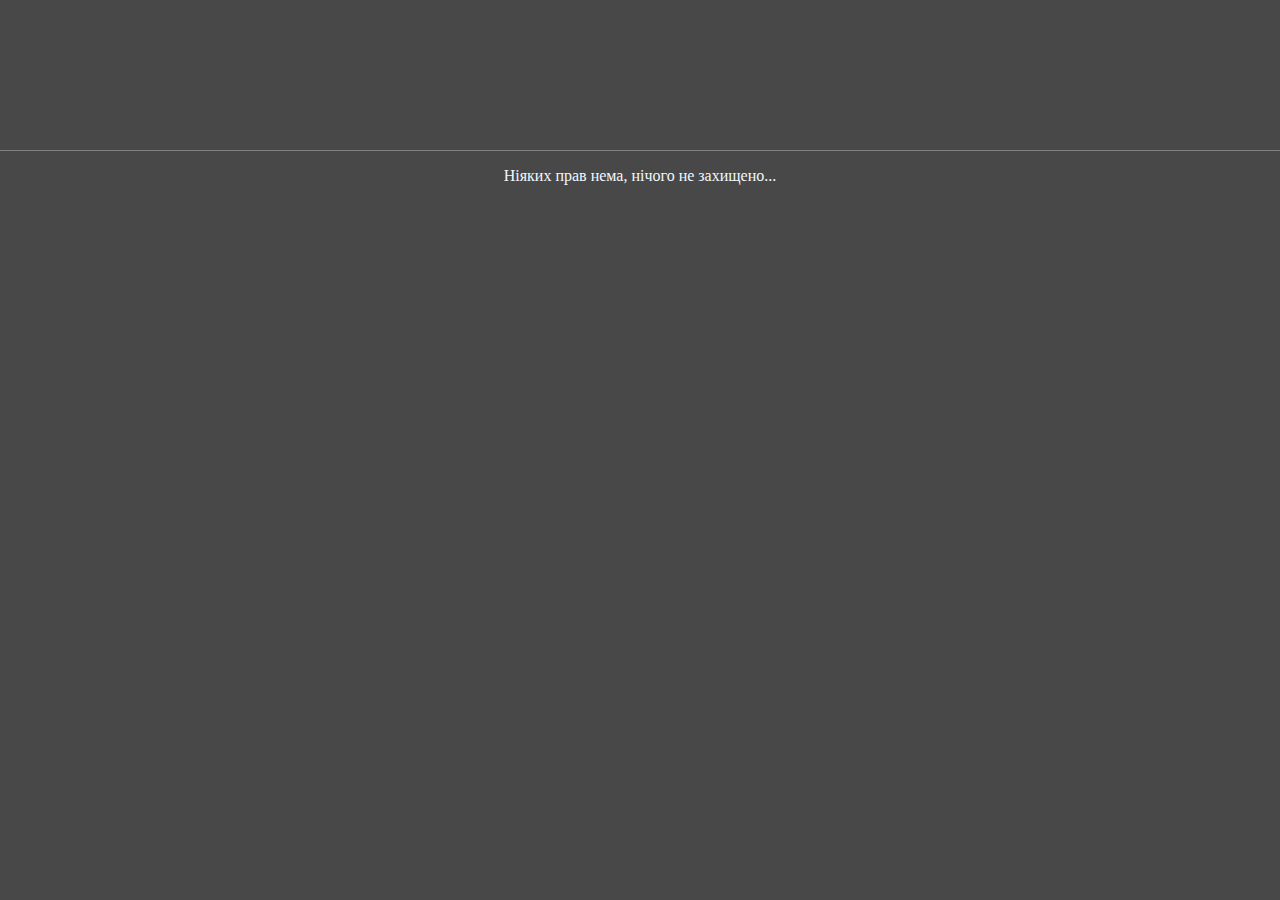
<file: index.html>
<!doctype html>
<html lang="en">
<head>
    <meta charset="UTF-8">
    <meta name="viewport"
          content="width=device-width, user-scalable=no, initial-scale=1.0, maximum-scale=1.0, minimum-scale=1.0">
    <meta http-equiv="X-UA-Compatible" content="ie=edge">
    <title>Mini project</title>
    <link rel="stylesheet" href="css/style.css">
</head>
<body>

<div id="wrap" class="wrapper wrapper-index user-animation">
    <header id="head" class="header">
        <h2 class="header__title">List of users</h2>
    </header>
</div>
<footer class="foot">Ніяких прав нема, нічого не захищено...</footer>
<script src="js/main.js"></script>
</body>
</html>
</file>
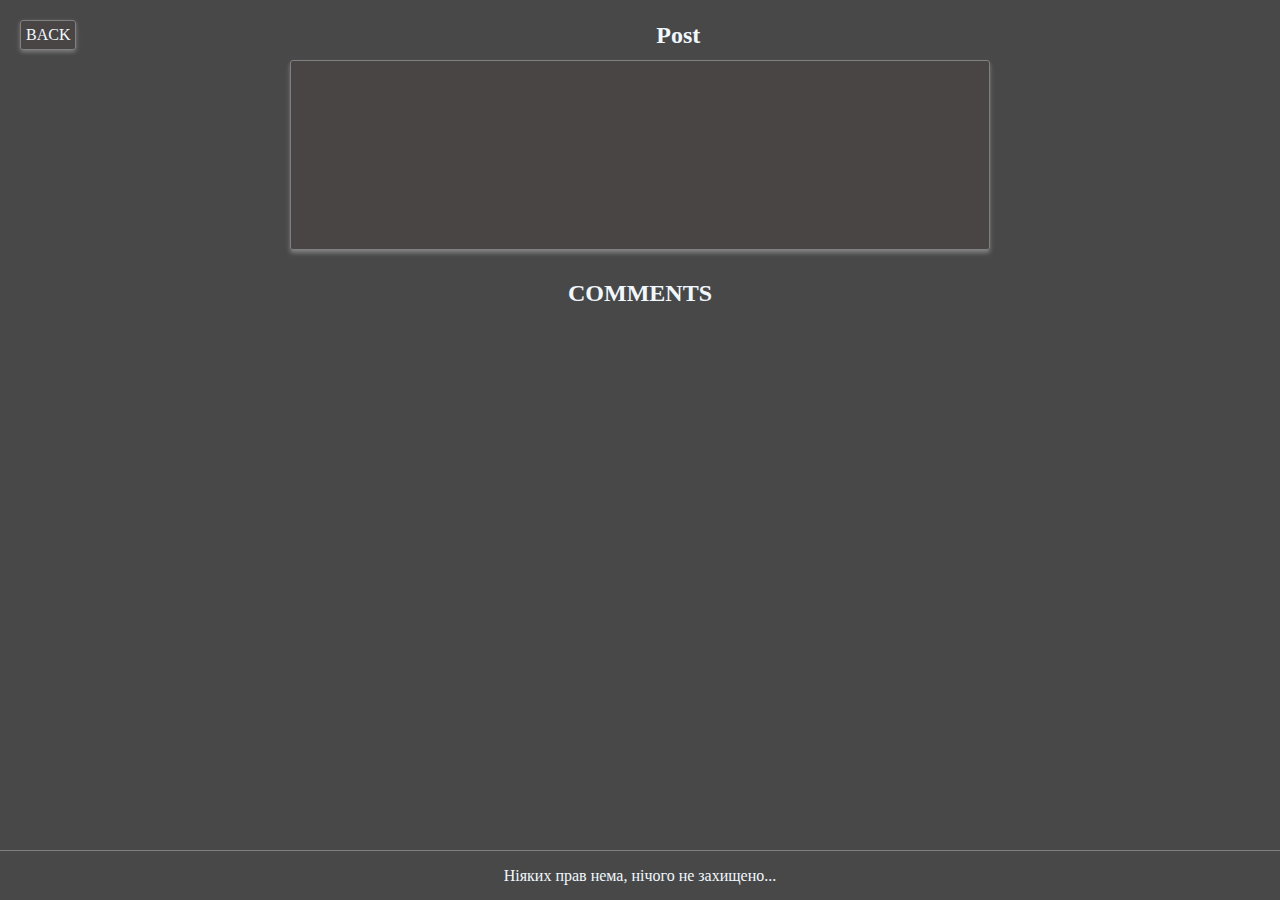
<file: post-details.html>
<!doctype html>
<html lang="en">
<head>
    <meta charset="UTF-8">
    <meta name="viewport"
          content="width=device-width, user-scalable=no, initial-scale=1.0, maximum-scale=1.0, minimum-scale=1.0">
    <meta http-equiv="X-UA-Compatible" content="ie=edge">
    <title>Post details</title>
    <link rel="stylesheet" href="css/style.css">
</head>
<body>

<div id="wrap-detail-post" class="wrapper wrapper-post">
    <header id="head" class="header">
        <a id="back-btn" class="header__back-btn">BACK</a>
        <h2 class="header__title">Post</h2>
    </header>
    <div id="details-post" class="details-post"></div>
    <h2 class="header__title">COMMENTS</h2>
    <div id="block-comments" class="block-comments"></div>
</div>
<footer class="foot">Ніяких прав нема, нічого не захищено...</footer>
<script src="js/post.js"></script>
</body>
</html>
</file>
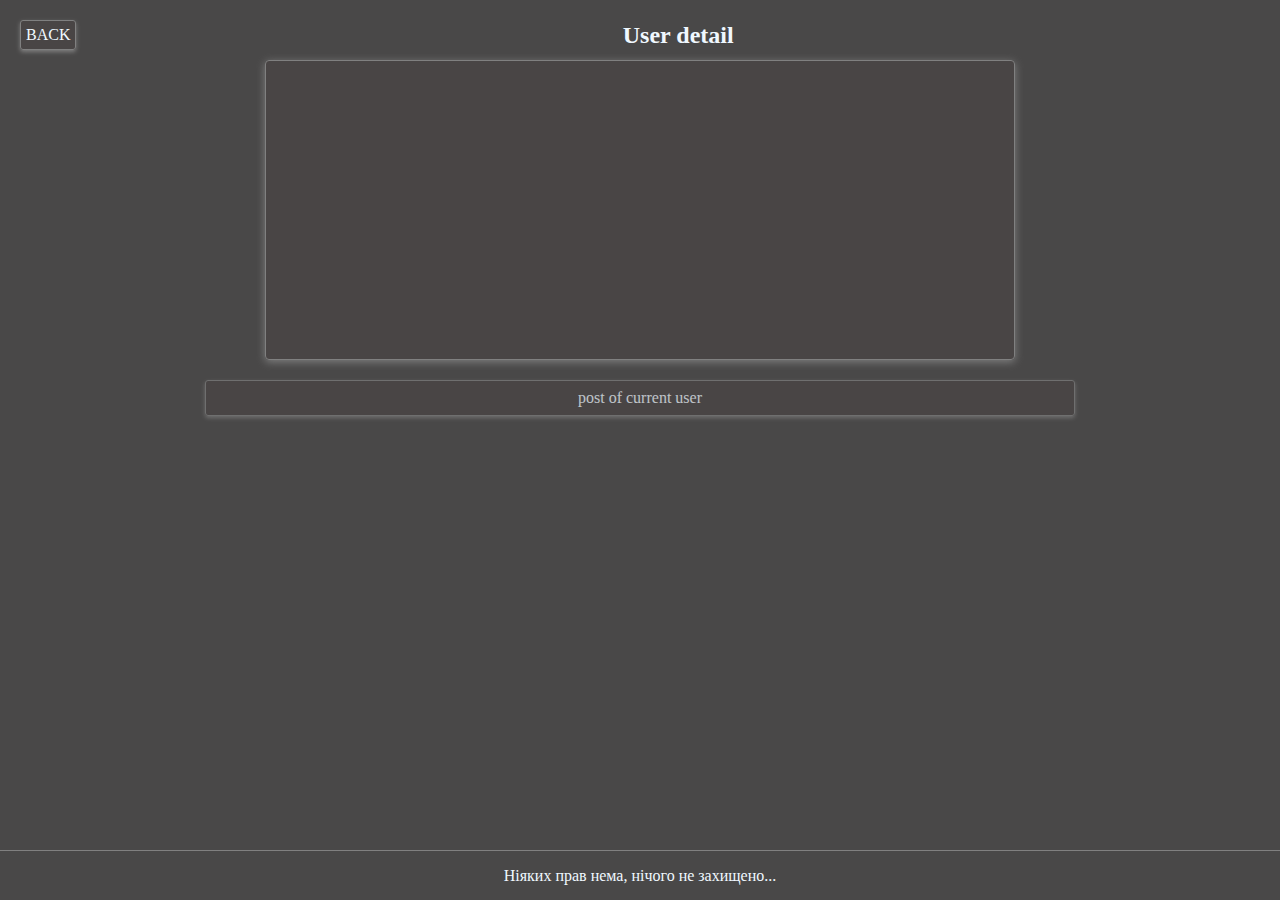
<file: user-details.html>
<!doctype html>
<html lang="en">
<head>
    <meta charset="UTF-8">
    <meta name="viewport"
          content="width=device-width, user-scalable=no, initial-scale=1.0, maximum-scale=1.0, minimum-scale=1.0">
    <meta http-equiv="X-UA-Compatible" content="ie=edge">
    <title>User details</title>
    <link rel="stylesheet" href="css/style.css">
</head>
<body>


<div id="wrap-detail" class="wrapper wrapper-user">
    <header id="head" class="header">
        <a href="index.html" class="header__back-btn">BACK</a>
        <h2 class="header__title">User detail</h2>
    </header>
    <div id="details-user" class="details-user"></div>
    <div id="btn-open-list" class="btn-open-titles">post of current user</div>
</div>
<footer class="foot">Ніяких прав нема, нічого не захищено...</footer>
<script src="js/detail.js"></script>
</body>
</html>
</file>
<file: css/style.css>
:root{
    --col-text: aliceblue;
    --col-bg: rgba(72, 67, 67, 0.55);
    --col-bg-btn: #ffffd9;
}
* {
    box-sizing: border-box;
}
body {
    margin: 0;
    padding: 0;

    background: linear-gradient(75deg, rgb(73, 72, 72) 41%, rgb(140, 141, 141) 42%, rgb(73, 72, 72) 43%);
    /*background: linear-gradient(45deg, rgb(231, 242, 59) 30%, rgb(75, 119, 213) 50%, rgb(231, 242, 59) 70%);*/
    background-size: 500% 100%;

    animation: gradient 10s ease infinite;
    animation-delay: 5s;
}


/* ----------------------------- all files html ---------------------------------*/

.wrapper {
    width: 100%;
    min-height: calc(100vh - 50px);
    padding: 10px;

    display: flex;
}

.header {
    width: 100%;
    height: 50px;

    display: flex;
    align-items: center;
}

.header__title {
    margin: 10px auto;

    color: var(--col-text);
}

/* Button back */
.header__back-btn {
    margin: 10px;
    padding: 5px;

    text-decoration: none;

    color: var(--col-text);
    background-color: var(--col-bg);

    border: 1px solid grey;
    border-radius: 3px;

    box-shadow: 0 2px 4px grey;
}

.header__back-btn:hover {
    scale: 102%;
    box-shadow: 0 0 4px grey;
}

.header__back-btn:active {
    scale: 99%;
    box-shadow: 0 2px 3px grey;
}


/* ------------------- Index -------------------------- */

.wrapper-index {
    padding-top: 10px;
    flex-wrap: wrap;
    align-content: flex-start;
    justify-content: center;
    column-gap: 5%;
    row-gap: 15px;
}

.user {
    width: calc(70% / 2 - 30px);
    min-width: 270px;

    display: flex;
    flex-direction: column;
    align-items: flex-end;

    background-color: var(--col-bg);
    box-shadow: 0 2px 4px grey;

    border: 1px solid grey;
    border-radius: 3px;
}

.user:hover {
    margin-top: -1px;
    margin-bottom: 1px;

    box-shadow: 0 3px 4px grey;
}

.user-animation {
    margin-top: -700px;
    animation: appearance .8s ease-out;
    animation-fill-mode: forwards;
    animation-delay: .8s;
}

.anim-rotate {
    animation: rotate .7s;
}

.text {
    margin: 5px auto;

    font-size: 22px;
    text-align: center;
    font-style: italic;
    color: var(--col-text);
    text-shadow: 0 0 4px black;
}

/* Buttons on the index page */
.btn__details-user {
    margin: 5px;
    padding: 0 5px;

    text-decoration: none;

    background-color: var(--col-bg-btn);
    box-shadow: 0 2px 4px grey;

    border: 1px solid grey;
    border-radius: 3px;
}

.btn__details-user:hover {
    scale: 102%;
    box-shadow: 0 1px 4px grey;
}

.btn__details-user:active {
    scale: 99%;
    box-shadow: 0 2px 4px grey;
}


/* -------------------- User-details ------------------------- */

.wrapper-user {
    flex-direction: column;
    justify-content: start;
    align-items: center;
    flex-wrap: nowrap;
}

.details-user {
    min-width: 750px;
    min-height: 300px;

    display: flex;

    font-style: italic;
    font-weight: 600;

    color: var(--col-text);
    background-color: var(--col-bg);

    border: 1px solid grey;
    border-radius: 4px;

    box-shadow: 0 2px 8px grey;

    transition: .2s;
}

.details-user > div {
    padding: 0 15px;
    overflow: hidden;
}

.details-user > div:nth-child(-n+2) {
    border-right: 1px solid grey;
}

.details-user:hover {
scale: 101%;
}

.paragraph:hover {
    scale: 101%;
}

.titles-posts {
    width: 100%;

    display: flex;
    justify-content: center;
    gap: 30px;
}

.posts-list {
    width: calc(100% / 2);
    max-width: 430px;
    min-width: 370px;
    padding: 8px;

    display: flex;
    flex-direction: column;
    row-gap: 10px;

    list-style: none;
}

.lishka {
    padding: 5px 15px;

    display: flex;
    flex-direction: column;
    align-items: flex-start;

    color: var(--col-text);
    background-color: var(--col-bg);
    box-shadow: 0 0 4px grey;

    border: 1px solid rgba(128, 128, 128, 0.45);
    border-radius: 3px;

    opacity: .5;
    transition: .2s;
}

.lishka:hover {
    margin-bottom: 2px;
    margin-top: -2px;

    box-shadow: 0 2px 4px grey;

    opacity: 1;
}

/* Buttons on the user-details page */
.btn-open-titles {
    width: 90%;
    max-width: 870px;
    margin: 20px auto;
    padding: 8px;

    cursor: pointer;

    text-align: center;

    color: var(--col-text);
    background-color: var(--col-bg);
    box-shadow: 0 2px 4px grey;

    border: 1px solid grey;
    border-radius: 3px;

    opacity: .7;

    transition: .2s;
}

.btn__open-titles:hover {
    scale: 101%;

    box-shadow: 0 0 4px grey;
    opacity: 1;
}

.btn__open-titles:active {
    scale: 99%;

    box-shadow: 0 2px 4px grey;
    opacity: 1;
}

.btn__details-post {
    margin: 4px;
    padding: 2px;

    font-size: 12px;
    text-decoration: none;
    color: black;

    background-color: var(--col-bg-btn);
    box-shadow: 0 2px 4px grey;
    
    border: 1px solid grey;
    border-radius: 3px;

    transition: .2s;
}

.btn__details-post:hover {
    scale: 120%;
    box-shadow: 0 0 4px grey;
}

.btn__details-post:active {
    scale: 100%;
    box-shadow: 0 2px 4px grey;
}





/* -------------------------- Post-details ------------------------------ */

.wrapper-post {
    flex-direction: column;
    flex-wrap: nowrap;
    justify-content: flex-start;
    align-items: center;
}

.details-post {
    width: 100%;
    max-width: 700px;
    min-height: 190px;
    margin-bottom: 20px;

    display: flex;
    flex-direction: column;
    align-items: stretch;

    color: var(--col-text);
    background-color: var(--col-bg);
    box-shadow: 0 3px 4px grey;

    border: 1px solid grey;
    border-radius: 3px;
}

.details-post .inner {
    padding: 4px;
    margin: 3px;

    background-color: rgb(97, 90, 90);
    box-shadow: 0 2px 4px grey;

    border: 1px solid rgba(128, 128, 128, 0.36);
    border-radius: 3px;
}

.block-comments {
    width: 95%;
    display: flex;
    flex-wrap: wrap;
    gap: 18px;
}

.comment {
    width: calc(100% / 4 - 20px);
    margin-top: 10px;
    padding: 4px;

    color: var(--col-text);
    background-color: var(--col-bg);
    box-shadow: 0 3px 4px grey;

    border: 1px solid grey;
    border-radius: 3px;

    transition: .3s;
}

.comment:hover {
    scale: 130%;

    background-color: var(--col-bg);
    box-shadow: 0 0 1px grey;
}

.comment .inner {
    margin: 3px;
    padding: 3px;

    overflow: hidden;

    background-color: var(--col-bg);
    box-shadow: 0 2px 2px grey;

    border: 1px solid rgba(128, 128, 128, 0.36);
    border-radius: 3px;
}

/* --------------------- media ----------------------- */
@media (max-width: 768px){

    /* User-details */

    .details-user {
        min-width: 400px;
        max-width: 550px;

        flex-wrap: wrap;
        justify-content: space-evenly;
    }

    .details-user > div:nth-child(2) {
        border: none;
    }

    .details-user > div:nth-child(3) {
        border-top: 1px solid grey;
    }

    .titles-posts {
        gap: 10px;
    }

    .posts-list {
        min-width: 200px;
    }

    /* Post-details */

    .block-comments {
        padding: 20px;
    }

    .comment {
        width: calc(100% / 2 - 10px);
    }
}

@media (max-width: 576px){

    /* User-details */

    .details-user > div:nth-child(1) {
        border-right: none;
    }

    .details-user > div:nth-child(2) {
        display: flex;
        flex-wrap: wrap;
        justify-content: space-evenly;

        border-top: 1px solid grey;
    }

    .details-user > div:nth-child(2) > h3 {
        width: 100%;
    }

    .details-user > div:nth-child(3) {
        border-top: 1px solid grey;
    }

    .titles-posts {
        flex-direction: column;
        align-items: center;
        gap: 10px;
    }

    .posts-list {
        width: 80%;
        min-width: 200px;
    }

    /* Post-details */

    .block-comments {
        justify-content: center;
    }

    .comment {
        width: 80%;
    }
}



/* ---------------- footer ----------------------*/
.foot {
    width: 100%;
    height: 50px;

    display: flex;
    justify-content: center;
    align-items: center;

    color: var(--col-text);

    border-top: 1px solid grey;
}


/* ---------------- Animation ------------------ */

@keyframes rotate {
    0% {
        transform: rotatex(0deg);
    }
    25% {
        transform: rotatex(90deg);
    }
    50% {
        transform: rotatex(180deg);
    }
    75% {
        transform: rotatex(270deg);
    }
    100% {
        transform: rotatex(360deg);
    }
}

@keyframes gradient {
    0% {
        background-position: 0 50%;
    }
    100% {
        background-position: 100% 50%;
    }
}

@keyframes appearance {
    0% {
        margin-top: -700px;
    }
    100% {
        margin-top: 0;
    }
    
}
</file>
